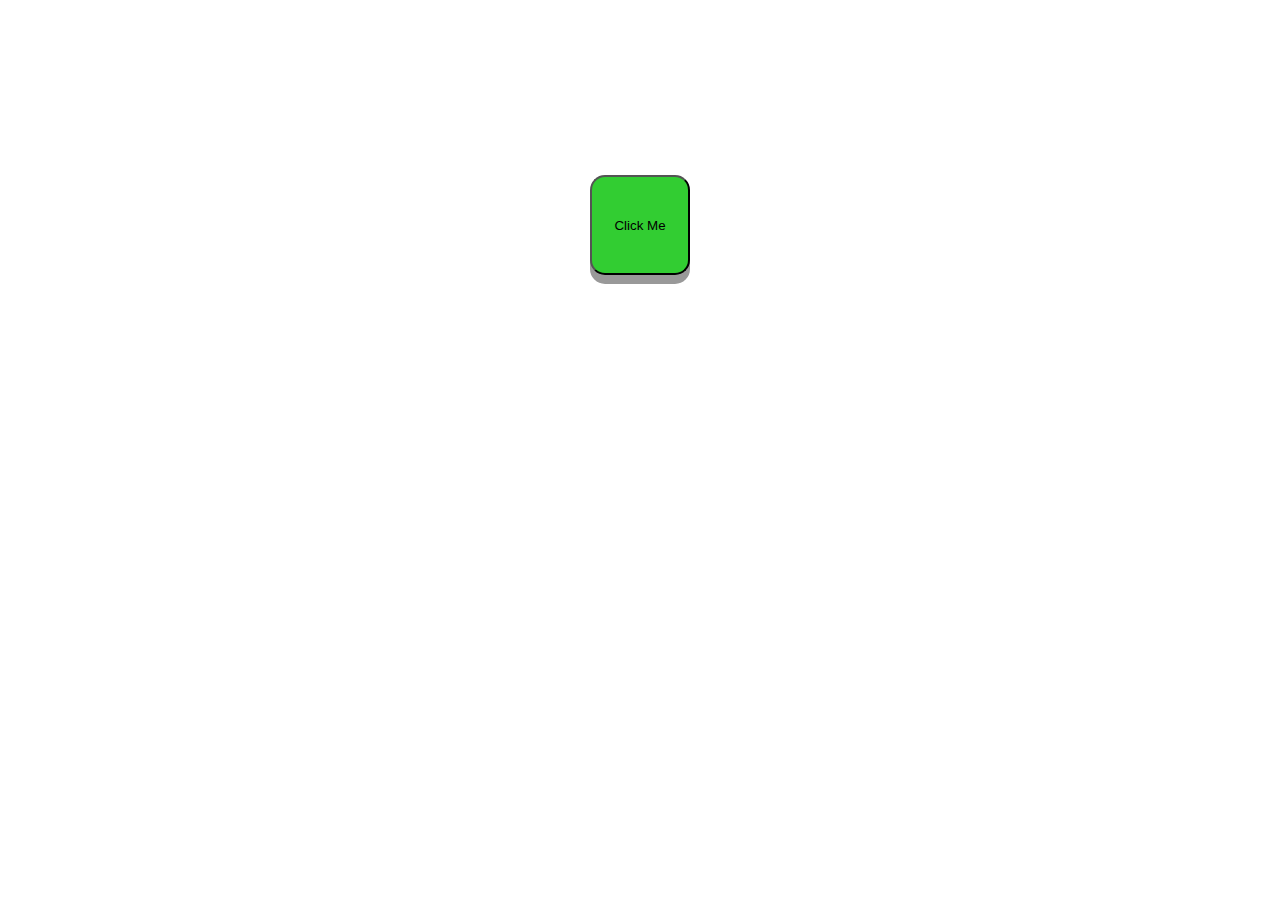
<file: css animation/index.html>
<!DOCTYPE html>
<html lang="en">
<head>
    <meta charset="UTF-8">
    <meta name="viewport" content="width=device-width, initial-scale=1.0">
    <title>Document</title>
    <link rel="stylesheet" href="style.css">
</head>
<body>
    <button class="button">Click Me</button>
</body>
</html>
</file>
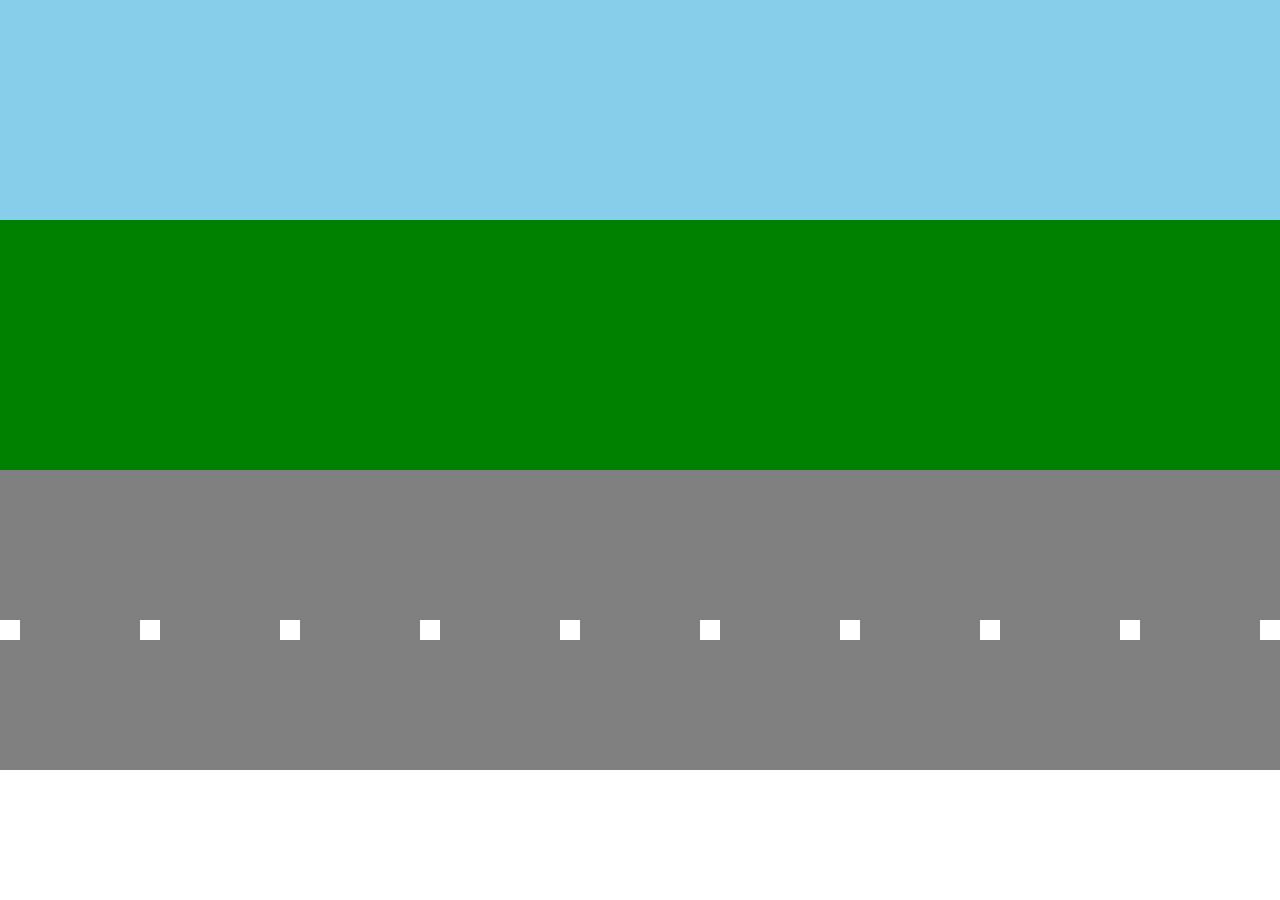
<file: css animation2/index.html>
<!DOCTYPE html>
<html lang="en">
<head>
    <meta charset="UTF-8">
    <meta name="viewport" content="width=device-width, initial-scale=1.0">
    <title>Document</title>
    <link rel="stylesheet" href="style.css">
</head>
<body>
    <div class="sky">  </div>
    <div class="grass"> </div>
    <div class="road">  
    <div class="lines">
        <span></span>
        <span></span>
        <span></span>
        <span></span>
        <span></span>
        <span></span>
        <span></span>
        <span></span>
        <span></span>
        <span></span>
         </div>
        </div>
</body>
</html>
</file>
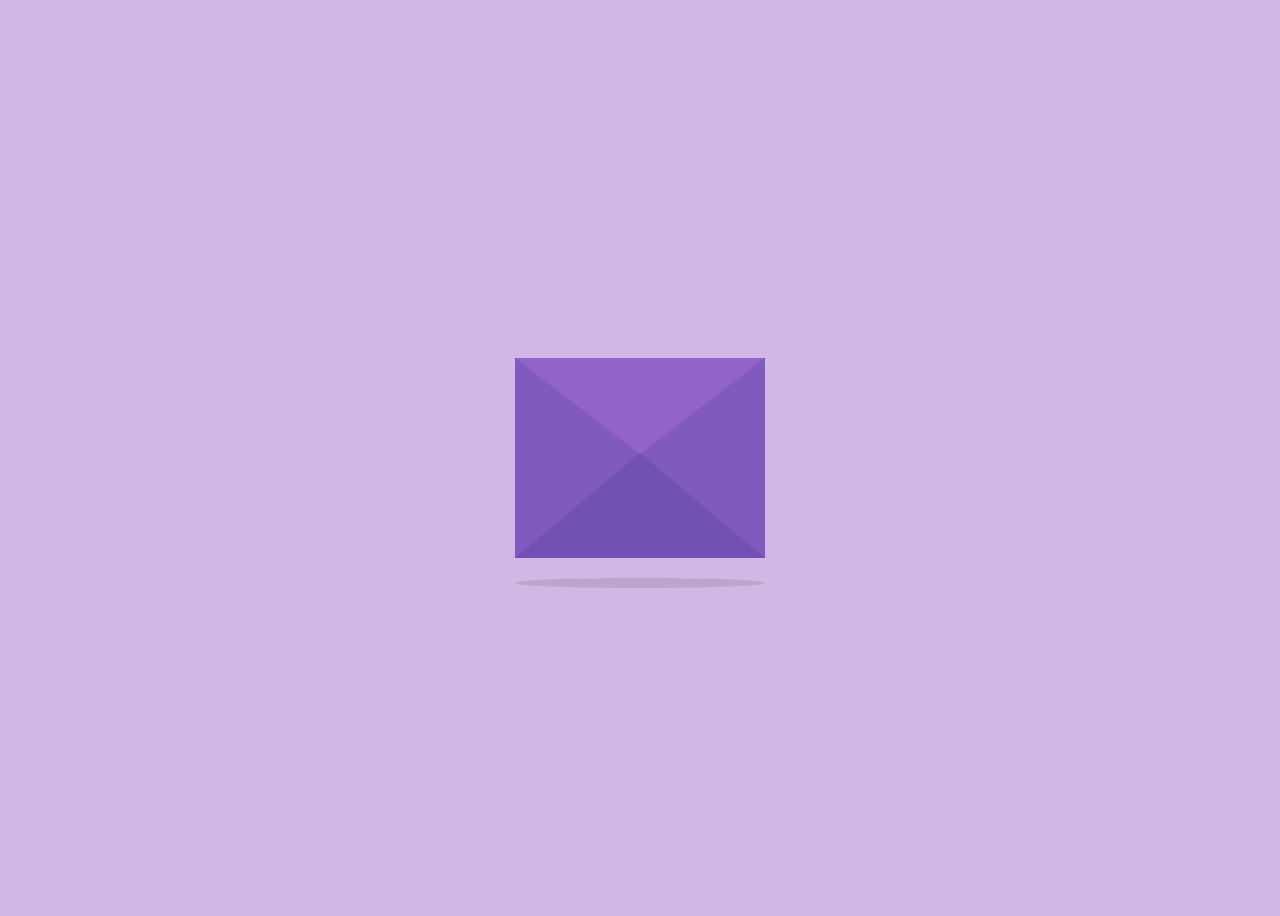
<file: css envelpe opening/index.html>
<!DOCTYPE html>
<html lang="en">
<head>
    <meta charset="UTF-8">
    <meta name="viewport" content="width=device-width, initial-scale=1.0">
    <title>Letter Opening</title>
    <link rel="stylesheet" href="style.css">
</head>
<body>
    <div class="envelope">
        <div class="back"></div>
        <div class="letter">
          <div class="text">Hi Bridget</div>
        </div>
        <div class="front"></div>
        <div class="top"></div>
        <div class="shadow"></div>
      </div>
</body>
</html>
</file>
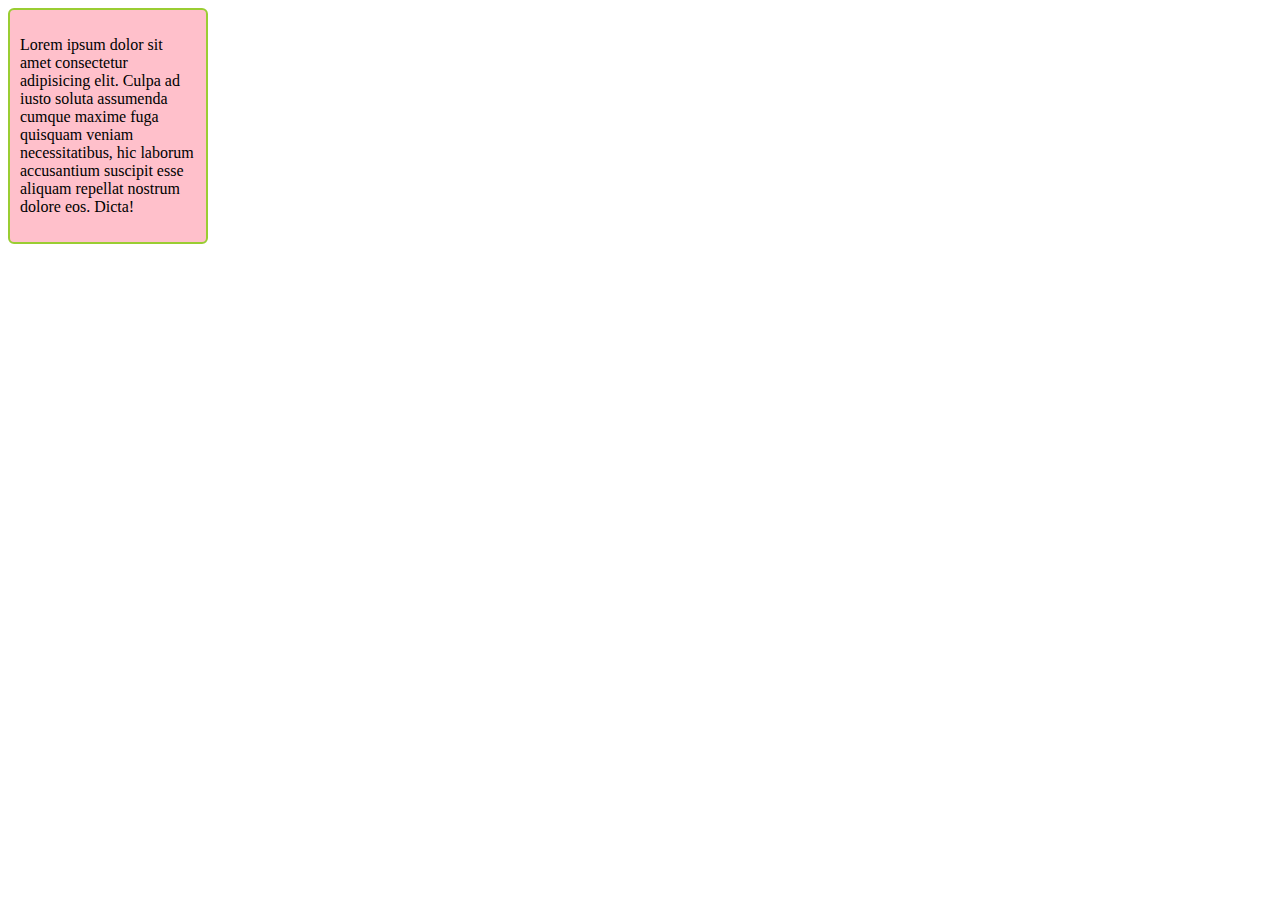
<file: css transition/index.html>
<!DOCTYPE html>
<html lang="en">
<head>
    <meta charset="UTF-8">
    <meta name="viewport" content="width=device-width, initial-scale=1.0">
    <title>Document</title>
    <link  rel="stylesheet" href="style.css" >
</head>
<body>
    <div class="box">
        <p>Lorem ipsum dolor sit amet consectetur adipisicing elit. Culpa ad iusto soluta assumenda cumque maxime fuga quisquam veniam necessitatibus, hic laborum accusantium suscipit esse aliquam repellat nostrum dolore eos. Dicta!</p>
    </div>
</body>
</html>
</file>
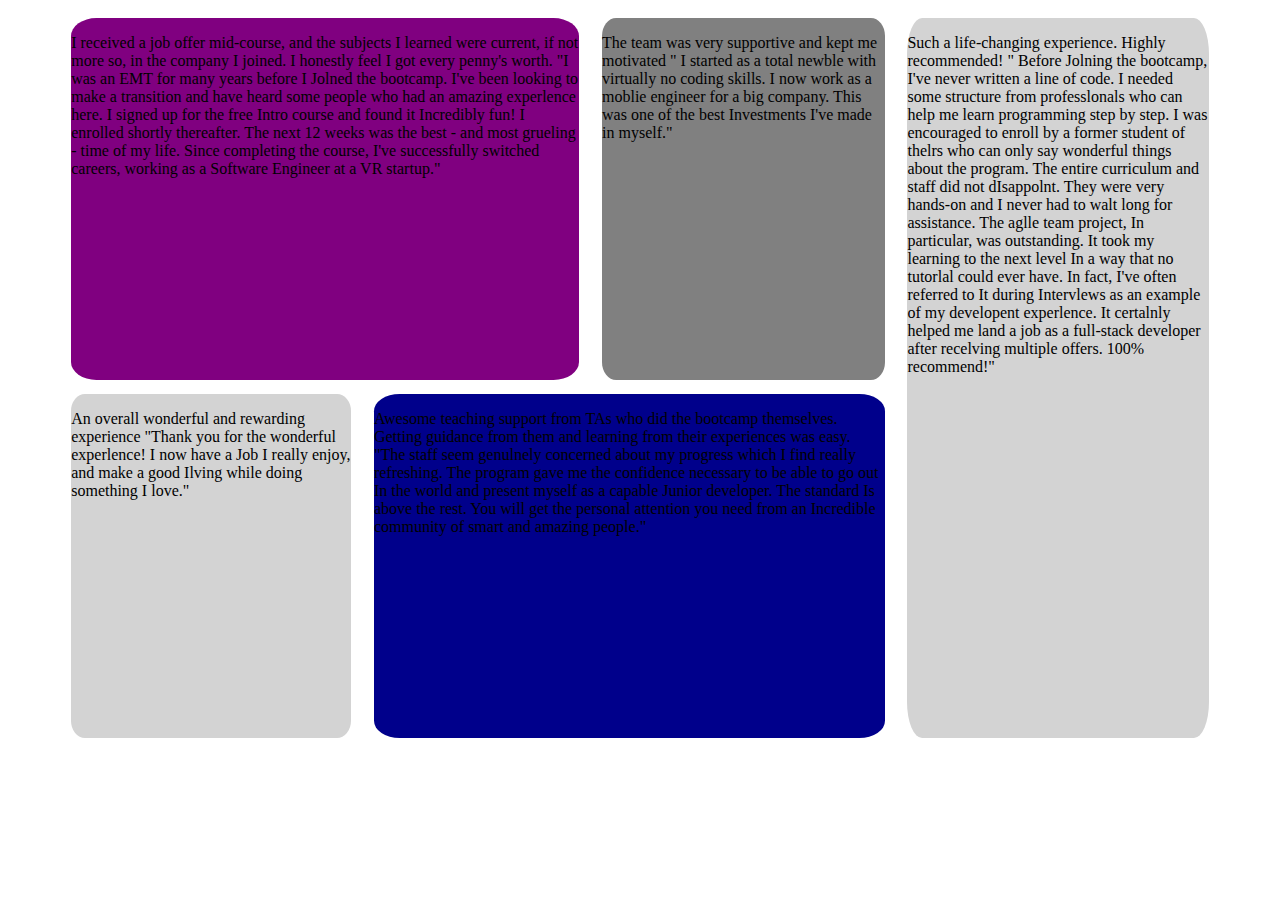
<file: Media-query/index.html>
<!DOCTYPE html>
<html lang="en">
<head>
    <meta charset="UTF-8">
    <meta name="viewport" content="width=device-width, initial-scale=1.0">
    <title>Document</title>
    <link rel="stylesheet" href="style.css">
</head>
<body>
    <div class="boxes-cont">
        <div class="box1">
            <p>I received a job offer mid-course, and the subjects I learned were current, if not more so, in the company I joined. I honestly feel I got every penny's worth.
                "I was an EMT for many years before I Jolned the bootcamp. I've been looking to make a transition and have heard some people who had an amazing experlence here. I signed up for the free Intro course and found it Incredibly fun! I enrolled shortly thereafter. The next 12 weeks was the best - and most grueling - time of my life. Since completing the course, I've successfully switched careers, working as a Software Engineer at a VR startup."</p>
     </div>
     <div class="box2">
        <p>The team was very supportive and kept me motivated
            " I started as a total newble with virtually no coding skills. I now work as a moblie engineer for a big company.
            This was one of the best Investments I've made in myself." </p>
    </div>
     <div class="box3">
        <p>Such a life-changing experience. Highly recommended!
            " Before Jolning the bootcamp, I've never written a line of code. I needed some structure from professlonals who can help me learn programming step by step. I was encouraged to enroll by a former student of thelrs who can only say wonderful things about the program. The entire curriculum and staff did not dIsappolnt. They were very hands-on and I never had to walt long for assistance. The aglle team project, In particular, was outstanding. It took my learning to the next level In a way that no tutorlal could ever have. In fact, I've often referred to It during Intervlews as an example of my developent experlence. It certalnly helped me land a job as a full-stack developer after recelving multiple offers. 100% recommend!" </p>
    </div>
     <div class="box4">
        <p>An overall wonderful and rewarding experience
            "Thank you for the wonderful experlence! I now have a Job I really enjoy, and make a good Ilving while doing something I love." </p>
    </div>
     <div class="box5">
       <p>Awesome teaching support from TAs who did the bootcamp themselves. Getting guidance from them and learning from their experiences was easy.
        "The staff seem genulnely concerned about my progress which I find really refreshing. The program gave me the confidence necessary to be able to go out In the world and present myself as a capable Junior developer. The standard Is above the rest. You will get the personal attention you need from an Incredible community of smart and amazing people."</p>
      </div>  
</body>
</html>
</file>
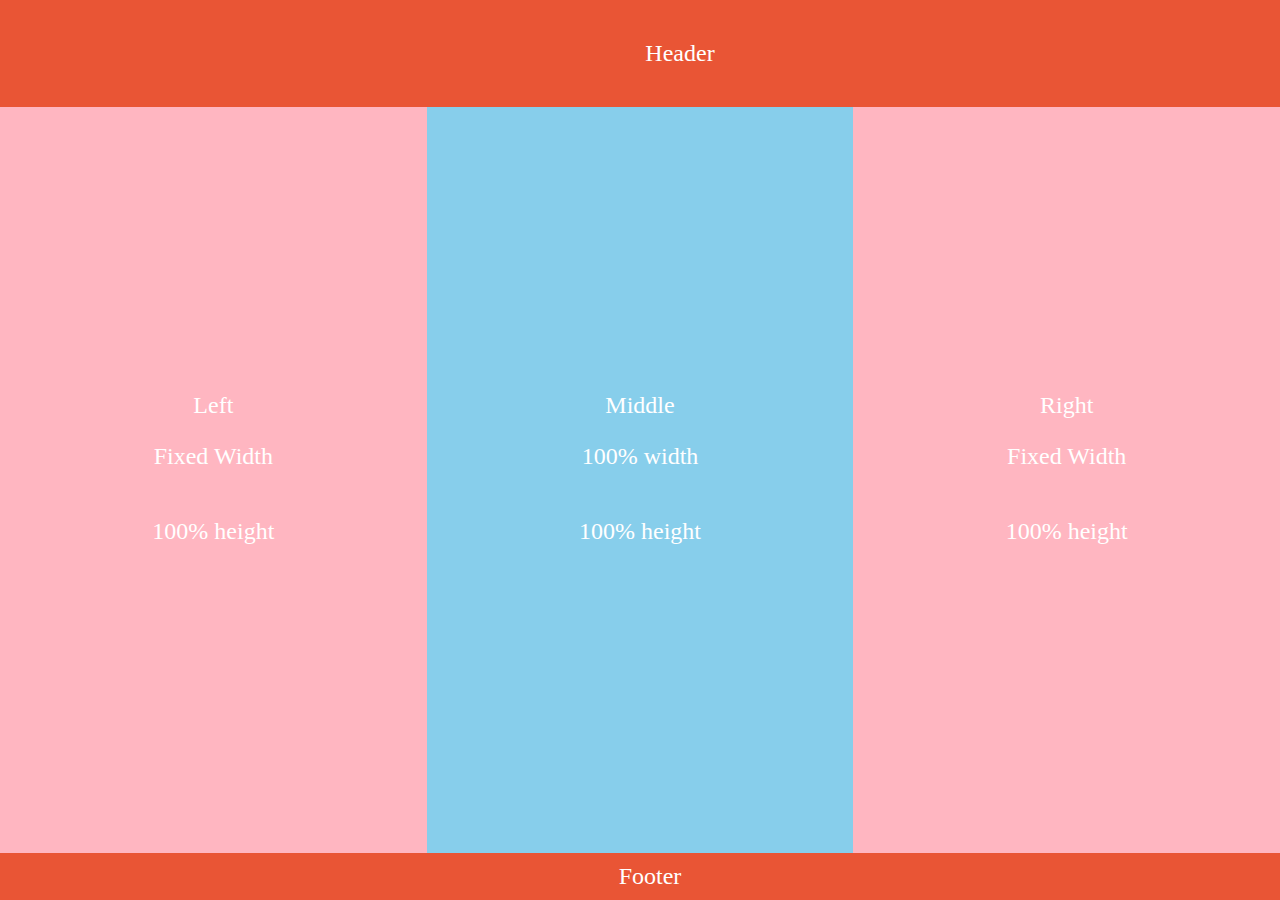
<file: week-3/layout/index.html>
<!DOCTYPE html>
<html>
<head>
  <style> 
    body {
  margin: 0;
  padding: 0;
  display: flex;
  flex-direction: column;
  min-height: 100vh;
  text-align: center;
}

header {
  background-color: #e95535;
  color: #fff;
  padding: 40px;
  text-align: center;
  font-size: 24px;
  width: 100%;
  height: 100%;
}

.container {
  display: flex;
  flex: 1;
  justify-content: space-between;
  align-items: stretch;

}

.container > div {
  flex: 1;
  padding: 10px;
  display: flex;
  flex-direction: column;
  justify-content: center;
  align-items: center;
}
.left {
    background-color: lightpink;
    font-size: 24px;
    color: #fff;
}
.middle {
    background-color: skyblue;
    font-size: 24px;
    color: #fff;
}
.right {
    background-color: lightpink;
    color: #fff;
    font-size: 24px;
}
footer {
  background-color: #e95535;
  color: #fff;
  padding: 10px;
  text-align: center;
  font-size: 24px;
  width: 100%
  
}
</style>
</head>
<body>
  <header>
   Header
  </header>

  <div class="container">
    <div class="left">Left
    <p class="vertical-text">Fixed Width</p>
    <p class="vertical-text">100% height</p>
</div>
    <div class="middle">Middle
        <p class="vertical-text">100% width</p>
        <p class="vertical-text">100% height</p>
    </div>

    <div class="right">Right
        <p class="vertical-text">Fixed Width</p>
        <p class="vertical-text">100% height</p>
    </div>
  </div>
  <footer>Footer
  </footer>
</body>
</html>
</file>
<file: css animation/style.css>
* {
    margin: 0;
    padding: 0;
    
}
body {
display: flex;
justify-content: center;
align-items: center;
min-height: 50vh;
}
.button {
    position: relative;
    width: 100px;
    height: 100px;
    background-color: limegreen;
    cursor: pointer;
    border-radius: 15px;
    box-shadow: 0 9px #999;
    animation: slide 3s ease-in 1s ;
    /* transition: transform; */
}
@keyframes slide 
{
    from {transform: rotate(-30deg) scale(0);
        background-color: aliceblue;
    
    }
    to {transform: rotate(60deg) scale(10);
        background-color: black;
    }
}
</file>
<file: css animation2/style.css>
body {

    margin: 0;
}
.sky {
    background-color: skyblue;
    height: 220px;
}
.grass {
    background-color: green;
    height: 250px;
}
.road {
    background-color: grey;
    height: 300px;
}
.lines {
    justify-content: space-between;
    display: flex;
    gap: 10px;
    animation: move 3s linear 2s infinite both;

}
span {
    padding: 10px;
    background-color: white;
    top: 200px;
    margin-top: 150px;
    
}
@keyframes move {
    from { transform: translateX(0px);

    }
    to { transform: translateX(60px);
 
    }
}
</file>
<file: css envelpe opening/style.css>
body {
    display: flex;
    align-items: center;
    justify-content: center;
    height:100vh;
    background-color: #d2b7e5;
  }
  
  .envelope {
    position: relative;
    cursor: pointer;
  }
  
  .back {
    position: relative;
    width:250px;
    height: 200px;
    background-color: #6247aa;
  }
  
  .letter {
    position: absolute;
    background-color: #fff;
    width:230px;
    height: 180px;
    top:10px;
    left:10px;
    transition: .2s;
  }
  
  .letter:before {
    position: absolute;
    content:"";
    background-color: #333;
    width: 80px;
    height: 80px;
    top:75px;
    left:75px;
  }
  
  .letter:after {
    position: absolute;
    content:"";
    width:30px;
    height:30px;
    background-color: #fff;
    top:82px;
    left: 82px;
    box-shadow: 36px 0 #fff, 36px 36px #fff, 0px 36px #fff;
  }
  
  .text {
    text-align: center;
    font-size: 17px;
    font-family: arial;
    margin-top:20px;
    font-weight: bold;
  }
  
  .text:before, .text:after {
    content:"";
    position: absolute;
    width: 5px;
    border-radius:10px;
    background-color: #333;
    height: 20px;
    top:60px;
  }
  
  .text:before {
    left:108px;
    transform: rotate(-25deg);
  }
  
  .text:after {
    left:118px;
    transform: rotate(25deg);
  }
  
  .front {
    position: absolute;
    border-right: 130px solid #815ac0;
    border-top: 100px solid transparent;
    border-bottom: 100px solid transparent;
    height:0;
    width:0;
    top:0;
    left:120px;
    z-index:3;
  }
  
  .front:before {
    content:"";
    position: absolute;
    border-left: 130px solid #815ac0;
    border-top: 100px solid transparent;
    border-bottom: 100px solid transparent;
    height:0;
    width:0;
    top:-100px;
    left:-120px;
  }
  
  .front:after {
    content:"";
    position: absolute;
    border-bottom: 105px solid #7251b5;
    border-left: 125px solid transparent;
    border-right:125px solid transparent;
    height:0;
    width:0;
    top:-5px;
    left:-120px;
  }
  
  .top {
    position: absolute;
    border-top: 105px solid #9163cb;
    border-left: 125px solid transparent;
    border-right:125px solid transparent;
    height:0;
    width:0;
    top:0;
    transform-origin: top;
    transition: .4s;
  }
  
  .shadow {
    position: absolute;
    background-color: rgba(0,0,0,0.1);
    width:250px;
    height:10px;
    top:220px;
    border-radius:50%;
  }
  
  .envelope:hover .top {
    transform: rotateX(160deg);
  }
  
  .envelope:hover .letter {
    transform: translateY(-100px);
    z-index:2;
  }
</file>
<file: css transition/style.css>
body { 
    justify-content: center;
    width: 200px;
    height: 400px;  
}
.box {
    padding: 10px;
    transition-property: background,transform;
    transition-duration: 2s;
    transition-delay: 2s;
    background-color: pink;
    border-radius: 6px;
    border: 2px solid yellowgreen;
}
.box:hover {
    background-color: purple;
    transform: rotate(20deg);
}
p {
    display: flex;
}
</file>
<file: Media-query/style.css>
.boxes-cont {
     display: grid;
     justify-content: center;
    grid-template-areas: "box1"
                         "box2"
                         "box3"
                         "box4"
                         "box5";
                        
    width: 90%;
    height: 80vh;
    gap: 2%;
    margin: auto;
    padding: 10px;
   
    }
    .box1 {
    background-color: purple;
    grid-area: box1;
    width: 100%;
    border-radius: 5%;
    }
    .box2 {
    background-color: grey;
    grid-area: box2;
    border-radius: 5%;
    }
    .box3 {
    background-color: lightgray;
    grid-area: box3;
    border-radius: 5%;
    }
    .box4 {
    background-color: lightgray;
    grid-area: box4;
    border-radius: 5%;
    
    }
    .box5 {
    background-color: darkblue;
    
    grid-area: box5;
    border-radius: 5%;
    
    }

@media only screen and (min-width: 600px) {
    /* For tablets: */
    .boxes-cont {
        display: grid;
        justify-content: center;
       grid-template-areas: "box1 box1"
                            "box2 box3"
                            "box4 box3"
                            "box5 box5" ;
                           
      
       }
      
}
    
@media only screen and (min-width: 768px) {
    /* For desktop: */
    .boxes-cont {
     display: grid;
     justify-content: center;
    grid-template-areas: "box1 box1 box2 box3"
                         "box4  box5 box5 box3";
                    
   
    }
    

}
</file>
